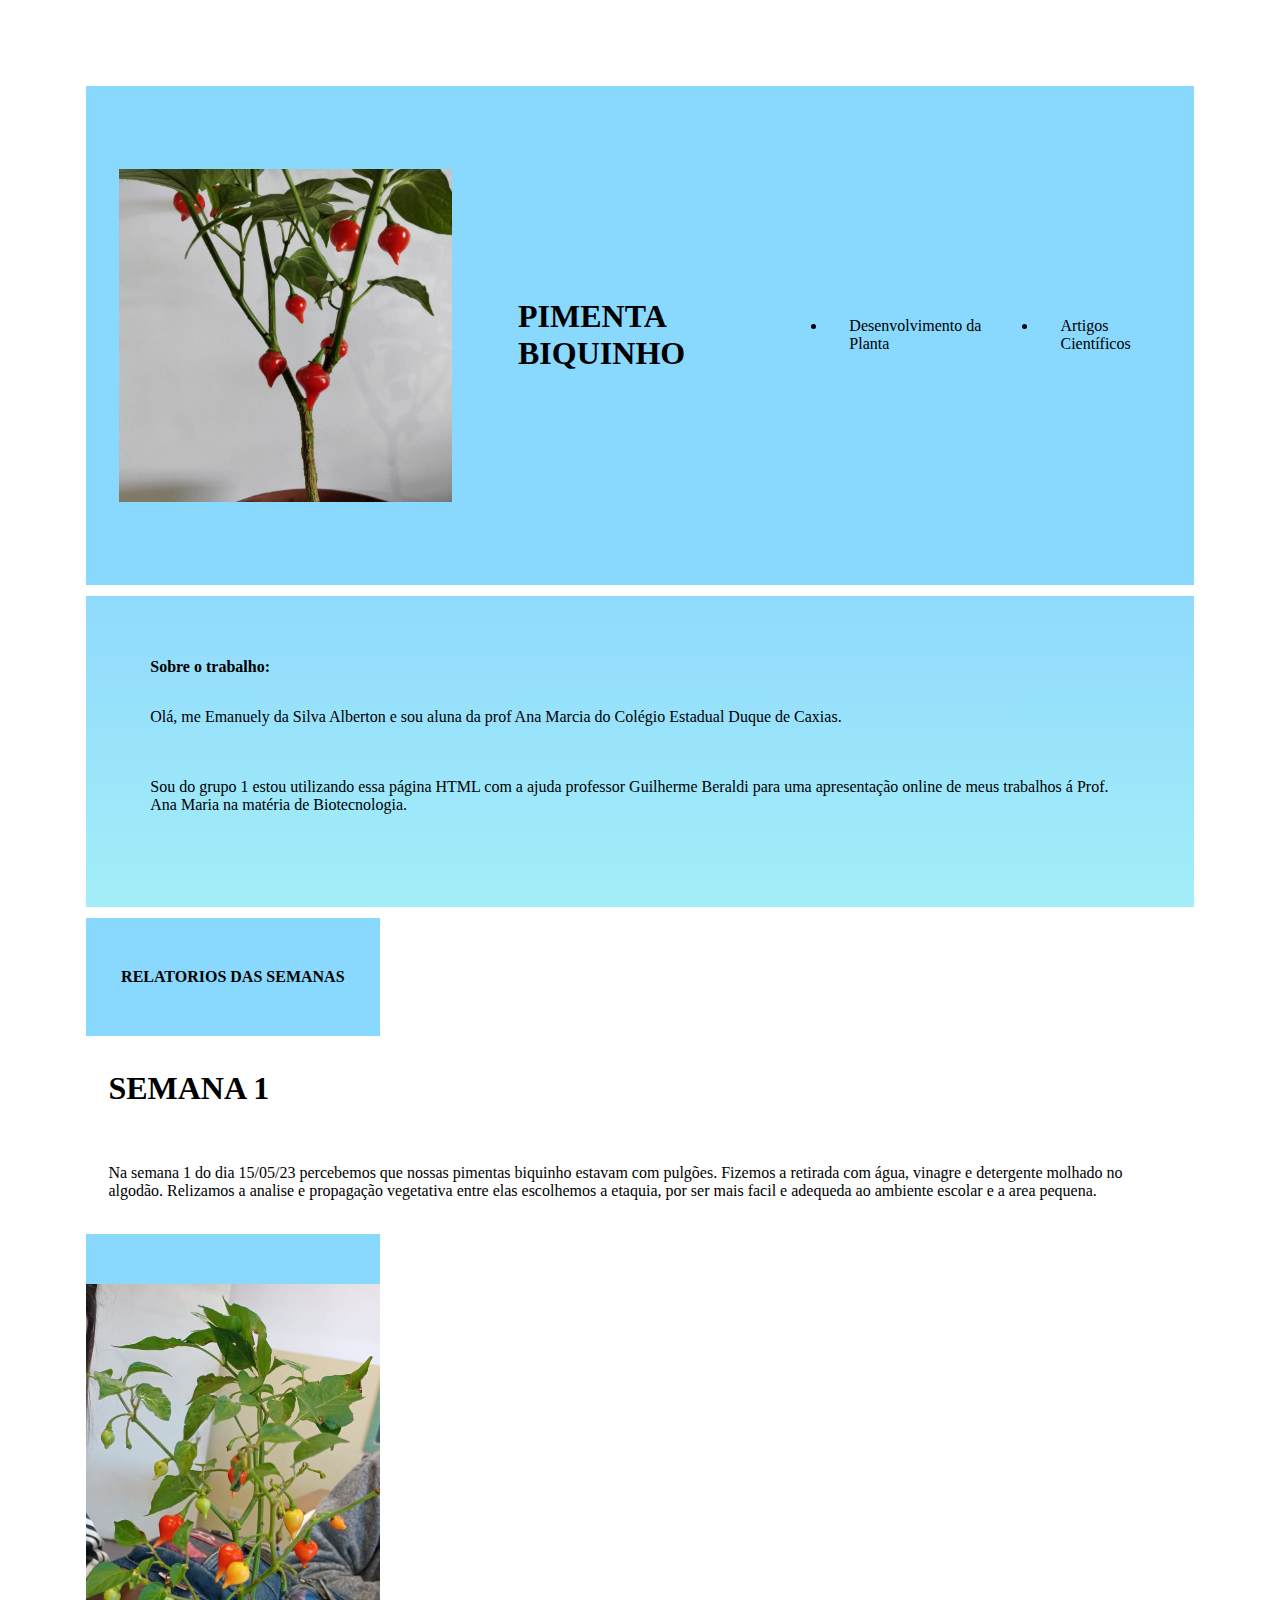
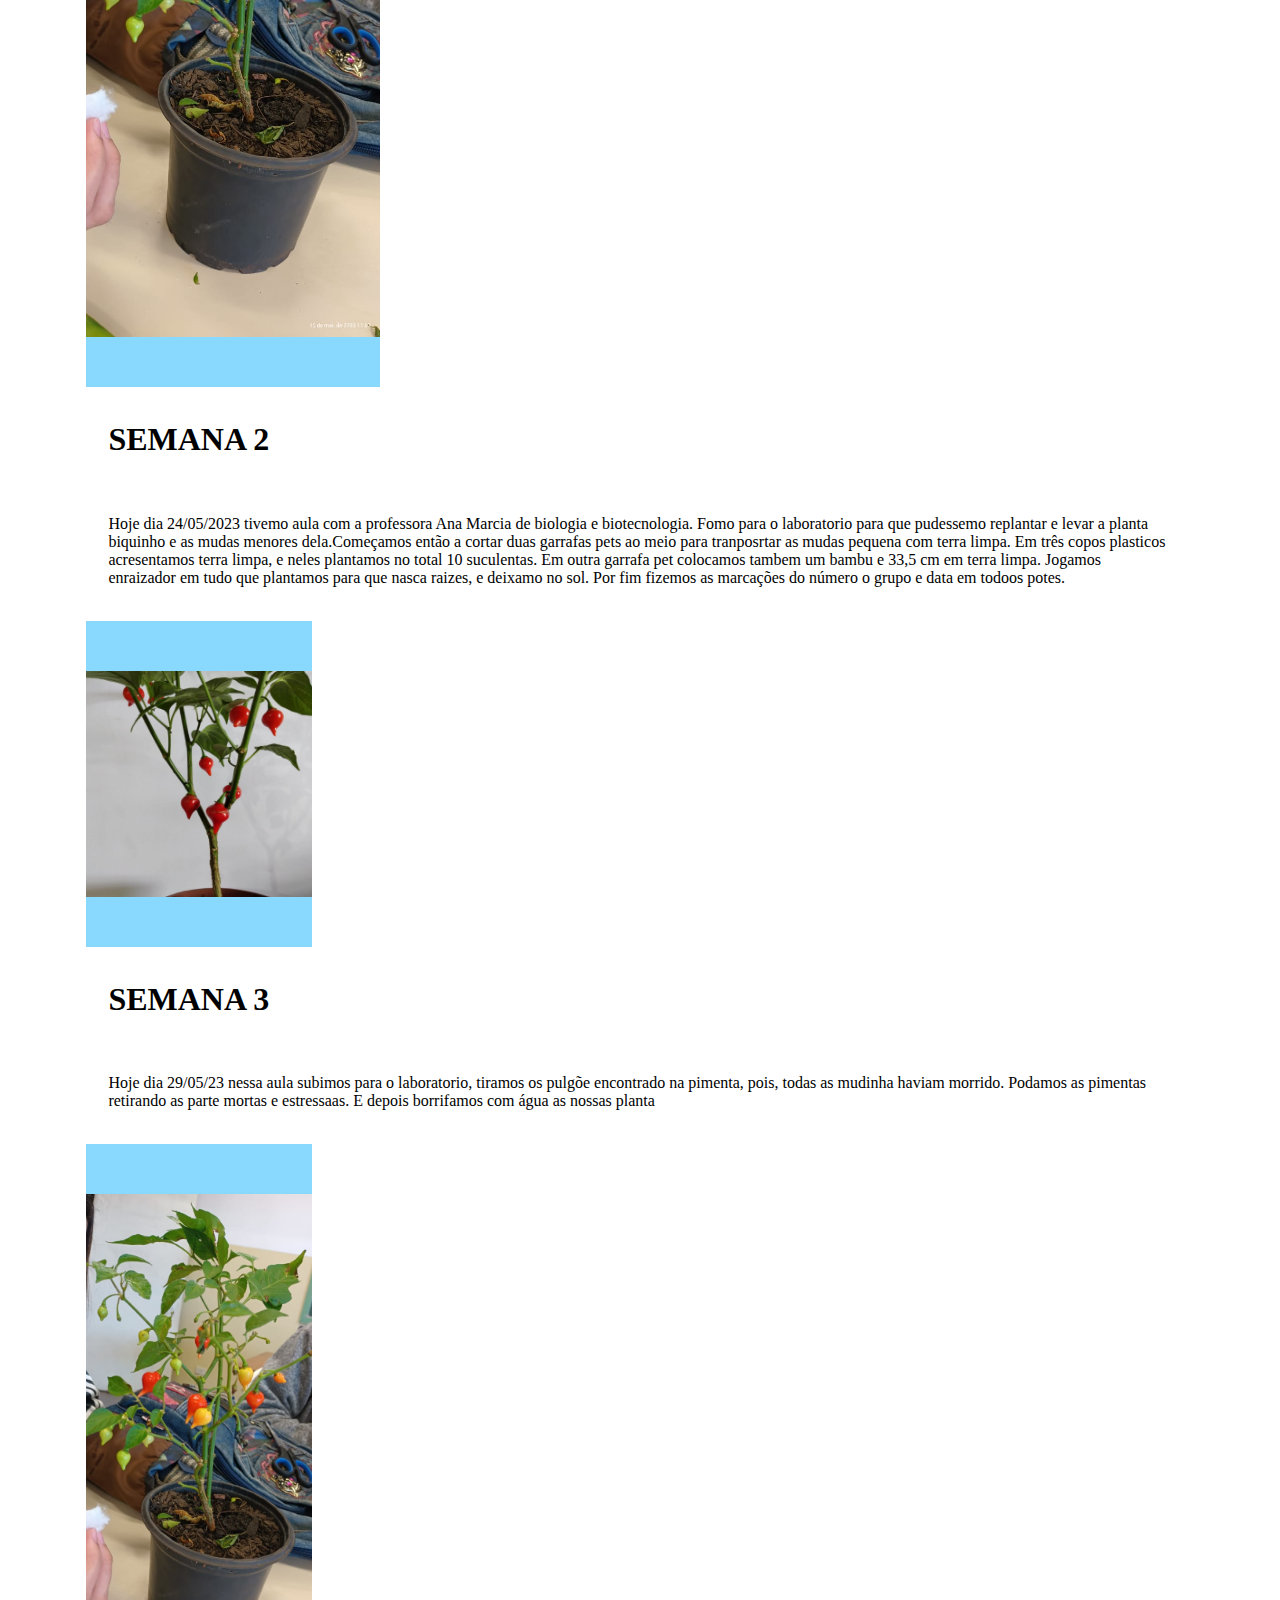
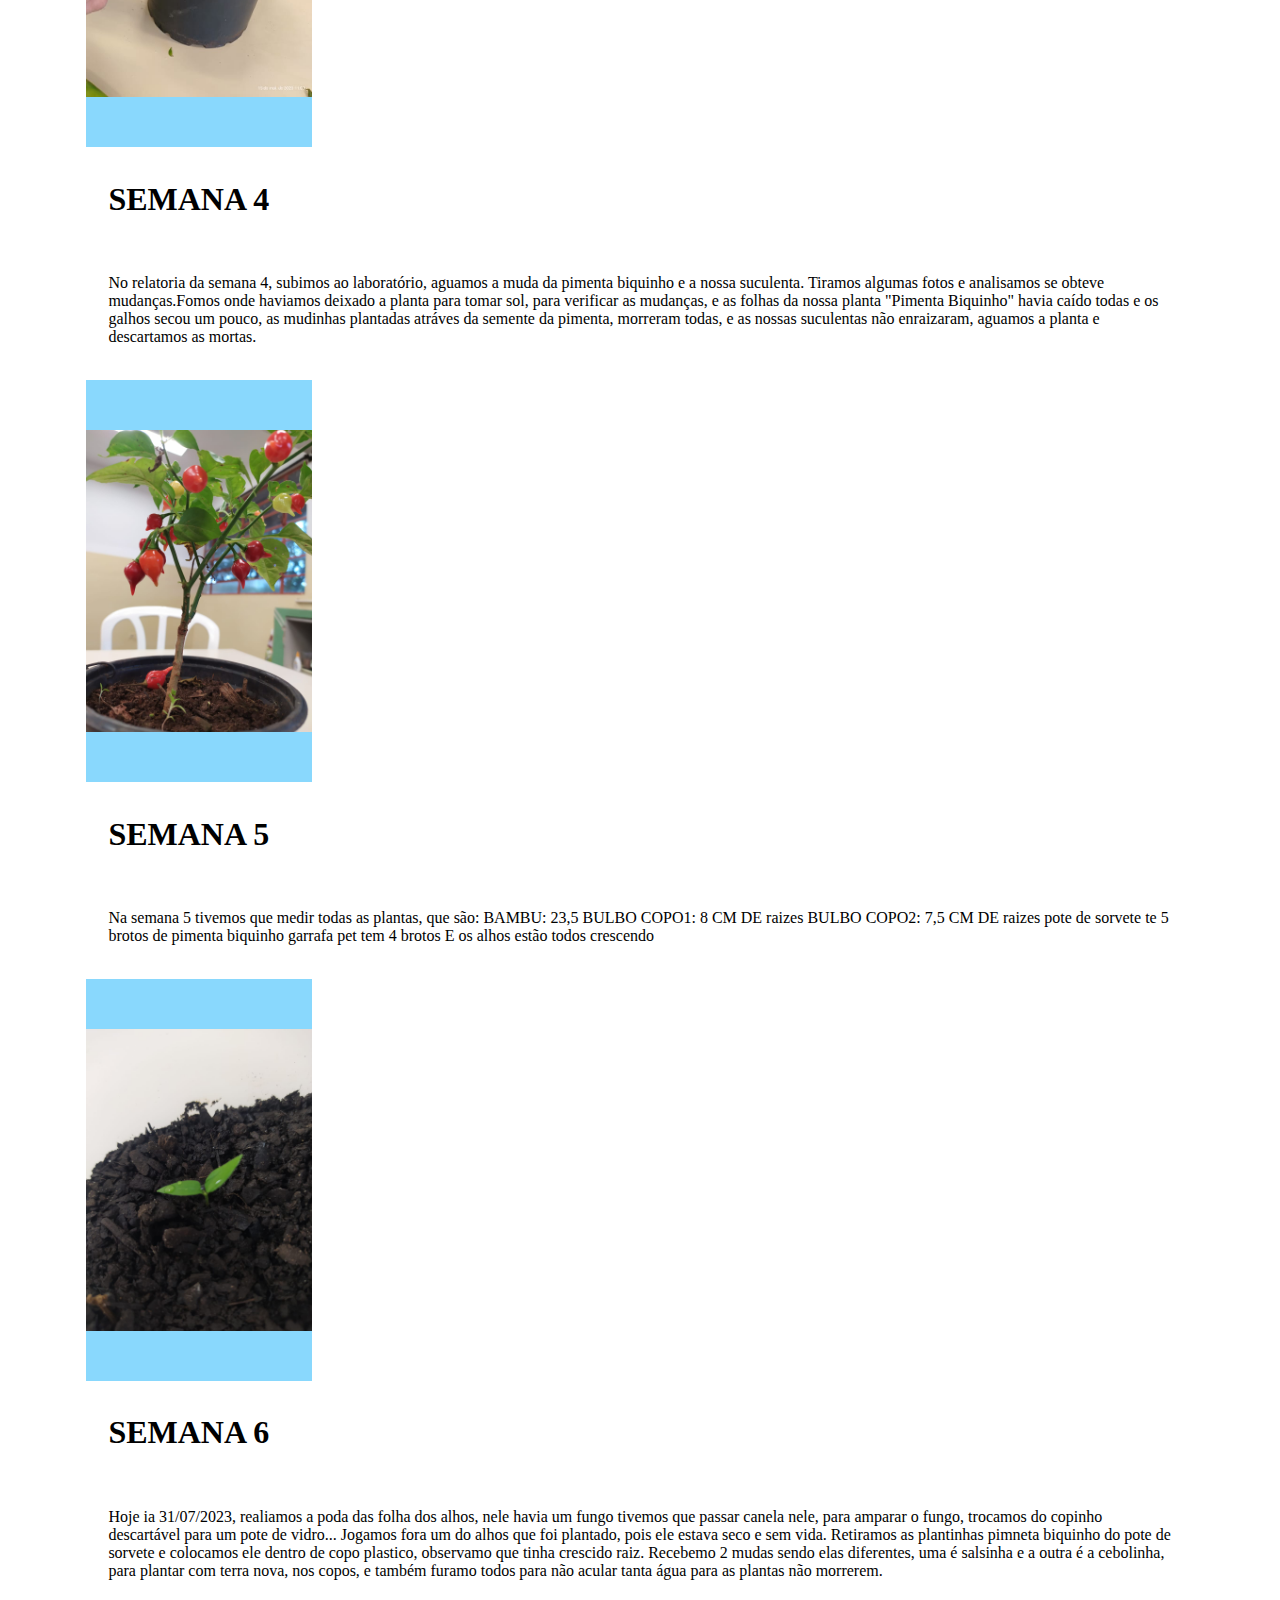
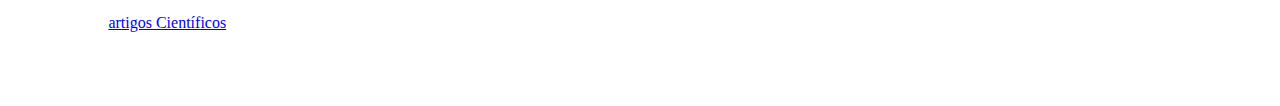
<file: index.html>
<!DOCTYPE html>
<html lang="en">
<head>
<meta charset="UTF-8">
<meta http-equiv="X-UA-Compatible" content="IE=edge">
<meta name="viewport" content="width=device-width, initial-scale=1.0">
<title>Document</title>
<link rel="stylesheet" href="style.css">
</head>
<body>
<header class="cabeçalho">
<img class="cabeçalho_imagem" src="Como-plantar-pimenta-biquinho-em-vasos-lojapalato-05.webp"
 class="cabeçaho_titulo" 1><h1>PIMENTA BIQUINHO</h1>

<li class="cabeçalho_lista_item">Desenvolvimento da Planta</li>
<li class="cabeçalho_lista_item">Artigos Científicos</li>
</ul>
</header>
<section class="apresentaçao_trabalho">
<section>
<b class="titulo_apresentaçao_trabalho"> Sobre o trabalho:</b>
<p>Olá, me Emanuely da Silva Alberton e sou aluna da prof Ana Marcia do Colégio Estadual Duque de Caxias.</p>
<p> Sou do grupo 1 estou utilizando essa página HTML com a ajuda professor Guilherme Beraldi para uma apresentação online de meus trabalhos á Prof. Ana Maria na matéria de Biotecnologia.</p>
</section>
 
</section class="apreentação_trabalho"> 
</section>
    <b class="subtitulo_apresentação_trabalho" </b>RELATORIOS DAS SEMANAS</b>
    
    <h1>SEMANA 1</h1>
    <p>Na semana 1 do dia 15/05/23 percebemos que nossas pimentas biquinho estavam com pulgões. Fizemos a retirada com água, vinagre e detergente molhado no algodão. Relizamos a analise e propagação vegetativa entre elas escolhemos a etaquia, por ser mais facil e adequeda ao ambiente escolar e a area pequena.</p>
</section>
</section>

<img class="subtitulo_apresentação_trabalho" src="f15b0b2d-c477-4e2e-b993-4f6888d79059.jpeg" alt="">

 
<h1>SEMANA 2</h1>
<p>Hoje dia 24/05/2023 tivemo aula com a professora Ana Marcia de biologia e biotecnologia. Fomo para o laboratorio para que pudessemo replantar e levar a planta biquinho e as mudas menores dela.Começamos então a cortar duas garrafas pets ao meio para tranposrtar as mudas pequena com terra limpa. Em três copos plasticos acresentamos terra limpa, e neles plantamos no total 10 suculentas. Em outra garrafa pet colocamos tambem um bambu e 33,5 cm em terra limpa. Jogamos enraizador em tudo que plantamos para que nasca raizes, e deixamo no sol. Por fim fizemos as marcações do número o grupo e data em todoos potes.</p>
</section>
</section>

<img class="semana_2" src="Como-plantar-pimenta-biquinho-em-vasos-lojapalato-05.webp"

1><h1>SEMANA 3</h1>

<p>Hoje dia 29/05/23 nessa aula subimos para o laboratorio, tiramos os pulgõe encontrado na pimenta, pois, todas as mudinha haviam morrido. Podamos as pimentas retirando as parte mortas e estressaas. E depois borrifamos com água as nossas planta</p> 
</section>
</section>

<img class="SEMANA_3" src="f15b0b2d-c477-4e2e-b993-4f6888d79059.jpeg" alt="">

<h1>SEMANA 4</h1>
<p>No relatoria da semana 4, subimos ao laboratório, aguamos a muda da pimenta biquinho e a nossa suculenta. Tiramos algumas fotos e analisamos se obteve mudanças.Fomos onde haviamos deixado a planta para tomar sol, para verificar as mudanças, e as folhas da nossa planta "Pimenta Biquinho" havia caído todas e os galhos secou um pouco, as mudinhas plantadas atráves da semente da pimenta, morreram todas, e as nossas suculentas não enraizaram, aguamos a planta e descartamos as mortas.</p>
</body>
</html>
<img class="SEMANA_4" src="0a21d267-4995-4eaa-9990-015a6bd5ef5f.jpeg" 

1><h1>SEMANA 5</h1>
<p>Na semana 5 tivemos que medir todas as plantas, que são:
    BAMBU: 23,5
    BULBO COPO1: 8 CM DE raizes
    BULBO COPO2: 7,5 CM DE raizes 
    pote de sorvete te 5 brotos de pimenta biquinho
    garrafa pet tem 4 brotos 
    E os alhos estão todos crescendo </p>
</body>
</html>
<img class="SEMANA_5" src="69056eb6-fb2d-4978-99fb-15fb2b24efa5.jpeg" alt="">

<h1>SEMANA 6</h1>
<P>Hoje ia 31/07/2023, realiamos a poda das folha dos alhos, nele havia um fungo tivemos que passar canela nele, para amparar o fungo, trocamos do copinho descartável para um pote de vidro... Jogamos fora um do alhos que foi plantado, pois ele estava seco e sem vida. Retiramos as plantinhas pimneta biquinho do pote de sorvete e colocamos ele dentro de copo plastico, observamo que tinha crescido raiz. Recebemo 2 mudas sendo elas diferentes, uma é salsinha e a outra é a cebolinha, para plantar com terra nova, nos copos, e também furamo todos para não acular tanta água para as plantas não morrerem. </P>

<a href="artigos.html">artigos Científicos</a>
</file>
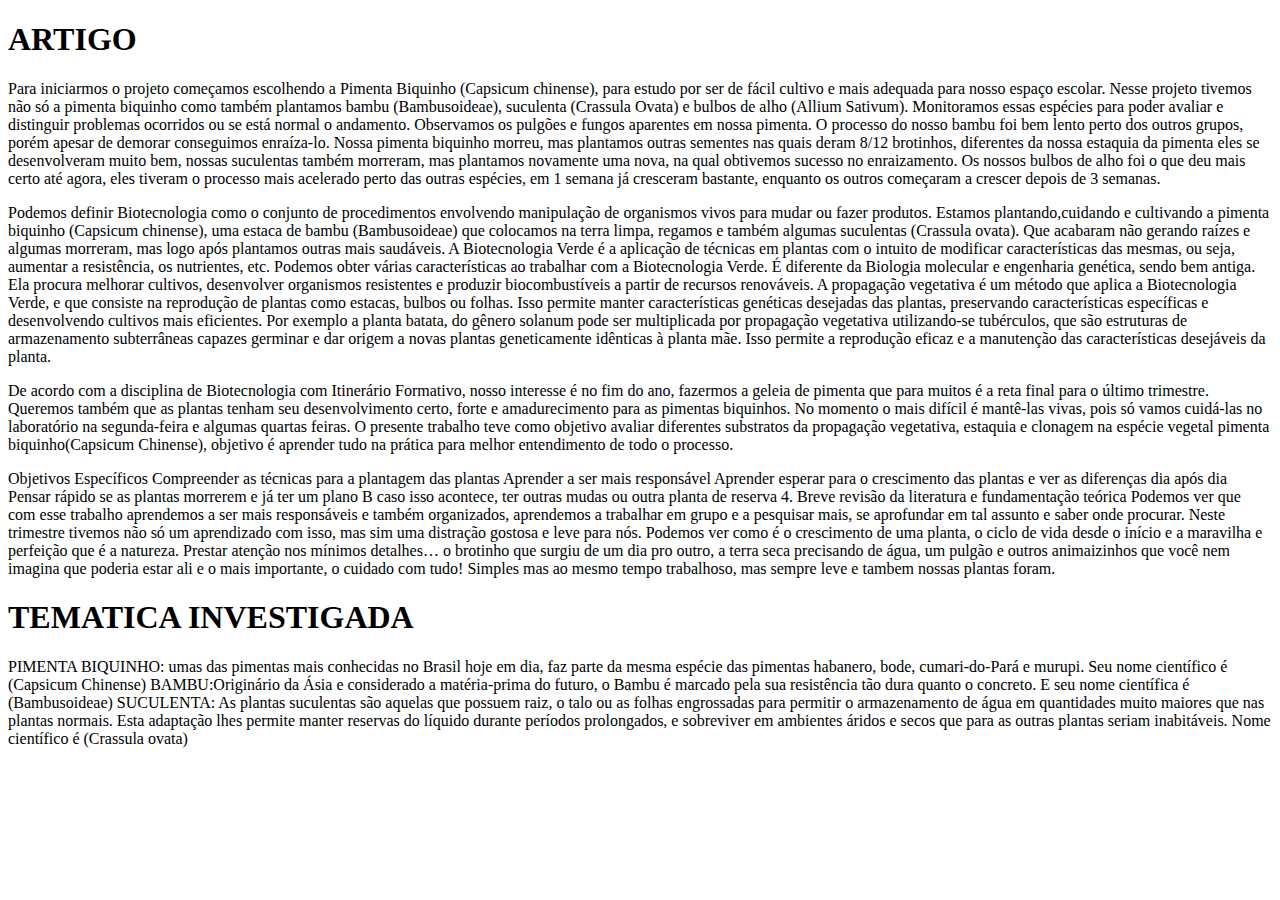
<file: artigos.html>
<!DOCTYPE html>
<html lang="en">
<head>
     <meta charset="UTF-8">
     <meta name="viewport" content="width=device-width, initial-scale= 1.0">
     <title>Document</title>

<body>
    <h1>ARTIGO</h1>
    <p>Para iniciarmos o projeto começamos escolhendo a Pimenta Biquinho (Capsicum chinense), para estudo por ser de fácil cultivo e mais adequada para nosso espaço escolar. Nesse projeto tivemos não só a pimenta biquinho como também plantamos bambu (Bambusoideae), suculenta (Crassula Ovata) e bulbos de alho (Allium Sativum). Monitoramos essas espécies para poder avaliar e distinguir problemas ocorridos ou se está normal o andamento. Observamos os pulgões e fungos aparentes em nossa pimenta. O processo do nosso bambu foi bem lento perto dos outros grupos, porém apesar de demorar conseguimos enraíza-lo. Nossa pimenta biquinho morreu, mas plantamos outras sementes nas quais deram 8/12 brotinhos, diferentes da nossa estaquia da pimenta eles se desenvolveram muito bem, nossas suculentas também morreram, mas plantamos novamente uma nova, na qual obtivemos sucesso no enraizamento. Os nossos bulbos de alho foi o que deu mais certo até agora, eles tiveram o processo mais acelerado perto das outras espécies, em 1 semana já cresceram bastante, enquanto os outros começaram a crescer depois de 3 semanas.
    </p>

<p>   
    Podemos definir Biotecnologia como o conjunto de procedimentos envolvendo manipulação de organismos vivos para mudar ou fazer produtos.
    Estamos plantando,cuidando e cultivando a  pimenta biquinho (Capsicum chinense), uma estaca de bambu (Bambusoideae) que colocamos na terra limpa, regamos e também algumas suculentas (Crassula ovata). Que acabaram não gerando raízes e algumas morreram, mas logo após plantamos outras mais saudáveis. 
     
    A Biotecnologia Verde é a aplicação de técnicas em plantas com o intuito de modificar características das mesmas, ou seja, aumentar a resistência, os nutrientes, etc. Podemos obter várias características ao trabalhar com a Biotecnologia Verde. É diferente da Biologia molecular e engenharia genética, sendo bem antiga. Ela procura melhorar cultivos, desenvolver organismos resistentes e produzir biocombustíveis a partir de recursos renováveis. 
    A propagação vegetativa é um método que aplica a Biotecnologia Verde, e que consiste na reprodução de plantas como estacas, bulbos ou folhas. Isso permite manter características genéticas desejadas das plantas, preservando características específicas e desenvolvendo cultivos mais eficientes. 
    Por exemplo a planta batata, do gênero solanum pode ser multiplicada por propagação vegetativa utilizando-se tubérculos, que são estruturas de armazenamento subterrâneas capazes germinar e dar origem a novas plantas geneticamente idênticas à planta mãe. Isso permite a reprodução eficaz e a manutenção das características desejáveis da planta.
    </p>

    <p>De acordo com a disciplina de Biotecnologia com Itinerário Formativo, nosso interesse é no fim do ano, fazermos a geleia de pimenta que para muitos é a reta final para o último trimestre. Queremos também que as plantas tenham seu desenvolvimento certo, forte e amadurecimento para as pimentas biquinhos. No momento o mais difícil é mantê-las vivas, pois só vamos cuidá-las no laboratório na segunda-feira e algumas quartas feiras.


       
        O presente trabalho teve como objetivo avaliar diferentes substratos da  propagação vegetativa, estaquia e clonagem na espécie vegetal pimenta biquinho(Capsicum Chinense),  objetivo é aprender tudo na prática para melhor entendimento de todo o processo.</P>
        
      </H1>Objetivos Específicos</H1>
        Compreender as técnicas para a plantagem das plantas 
        Aprender a ser mais responsável  
        Aprender esperar para o crescimento das plantas e ver as diferenças dia após dia
        Pensar rápido se as plantas morrerem e já ter um plano B caso isso acontece, ter outras mudas ou outra planta de reserva 
        4. Breve revisão da literatura e fundamentação teórica
        
        Podemos ver que com esse trabalho aprendemos a ser mais responsáveis e também organizados, aprendemos a trabalhar em grupo e a pesquisar mais, se aprofundar em tal assunto e saber onde procurar. Neste trimestre tivemos não só um aprendizado com isso, mas sim uma distração gostosa e leve para nós. Podemos ver como é o crescimento de uma planta, o ciclo de vida desde o início e a maravilha e perfeição que é a natureza. Prestar atenção nos mínimos detalhes… o brotinho que surgiu de um dia pro outro, a terra seca precisando de água, um pulgão e outros animaizinhos que você nem imagina que poderia estar ali e o mais importante, o cuidado com tudo! Simples mas ao mesmo tempo trabalhoso, mas sempre leve e tambem nossas plantas foram.
        
        <h1>TEMATICA INVESTIGADA</h1>
        
        </P>PIMENTA BIQUINHO: umas das pimentas mais conhecidas no Brasil hoje em dia, faz parte da mesma espécie das pimentas habanero, bode, cumari-do-Pará e murupi. Seu nome científico é (Capsicum Chinense)
        
        BAMBU:Originário da Ásia e considerado a matéria-prima do futuro, o Bambu é marcado pela sua resistência tão dura quanto o concreto. E seu nome científica é  (Bambusoideae)
        
        SUCULENTA: As plantas suculentas são aquelas que possuem raiz, o talo ou as folhas engrossadas para permitir o armazenamento de água em quantidades muito maiores que nas plantas normais. Esta adaptação lhes permite manter reservas do líquido durante períodos prolongados, e sobreviver em ambientes áridos e secos que para as outras plantas seriam inabitáveis. Nome científico é (Crassula ovata)
        </p>

</body>
</html>
</file>
<file: style.css>
* {
    margin: 1%;
    padding: 2%;
    }
    
    .cabeçalho{
    background-color: rgb(137, 216, 253);
    color: rgb(0, 0, 0);
    display: flex;
    justify-content: space-around;
    align-items: center;
    padding: 50px 0;
    }
    
    .cabeçalho_imagem{
    width: 30%;
    }
    Desenvolvimento da Plantae);
    padding: 0px;
    font-size: 30px;
    }
    
    .titulo_apresentaçao_trabalho{
    font-size: 30px;
    }
    
    .f15b0b2d-c477-4e2e-b993-4f6888d79059.jpeg {
    width: 30%;
    }
    
    .apresentaçao_trabalho{
        background-image: linear-gradient(rgb(144, 218, 253), #a3eef8);
        display: flex;
        justify-content: space-around;
        align-items: center;
        padding: 29px 0;
        }

        .subtitulo_apresentação_trabalho{
            background-color: rgb(137, 216, 253);
            color: rgb(0, 0, 0);
            display: flex;
            justify-content: space-around;
            align-items: center;
            padding: 50px 0;
            }

            .subtitulo_apresentação_trabalho{
                width: 26%;
            }

            .semana_2{
                background-color: rgb(137, 216, 253);
                color: rgb(0, 0, 0);
                display: flex;
                justify-content: space-around;
                align-items: center;
                padding: 50px 0;
                }
    
                .semana_2{
                    width: 20%;
                }

            
        
                .SEMANA_3{
                    background-color: rgb(137, 216, 253);
                    color: rgb(0, 0, 0);
                    display: flex;
                    justify-content: space-around;
                    align-items: center;
                    padding: 50px 0;
                    width: 20%;
                    }


                .SEMANA_4{
                    background-color: rgb(137, 216, 253);
                    color: rgb(0, 0, 0);
                    display: flex;
                    justify-content: space-around;
                    align-items: center;
                    padding: 50px 0;
                    width: 20%;
                    }
        
                  
                .SEMANA_5{
                    background-color: rgb(137, 216, 253);
                    color: rgb(0, 0, 0);
                    display: flex;
                    justify-content: space-around;
                    align-items: center;
                    padding: 50px 0;
                    width: 20%;
                    }
</file>
